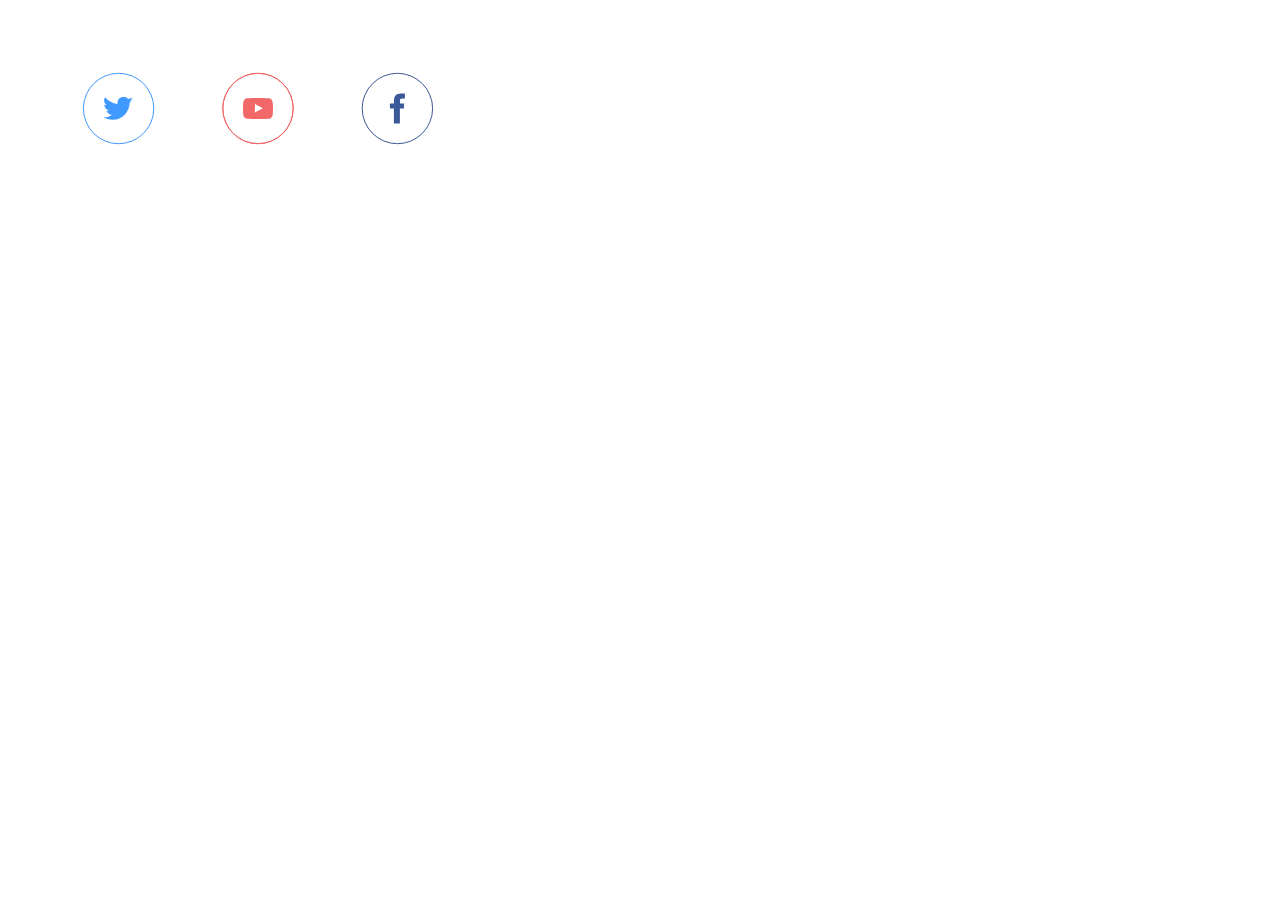
<file: SVGs/index.html>
<!DOCTYPE html>
<html lang="en">
<head>
    <meta charset="UTF-8">
    <meta http-equiv="X-UA-Compatible" content="IE=edge">
    <meta name="viewport" content="width=device-width, initial-scale=1.0">
    <link rel="stylesheet" href="style.css">
    <title>SVG</title>
</head>
<body>
    <main>
        <!-- <svg width="114" height="100" viewBox="0 0 114 100" fill="none" xmlns="http://www.w3.org/2000/svg">
            <path
                d="M71.7575 66.6642L63.9738 92.5674C63.945 92.5916 63.8783 92.6402 63.7431 92.7043C63.4534 92.8415 62.9873 92.9822 62.3014 93.1032C60.9374 93.3439 58.9159 93.472 56.2032 93.472C53.4874 93.472 51.4844 93.3544 50.1596 93.1336C49.4906 93.0221 49.0567 92.8939 48.8056 92.7755C48.756 92.7521 48.7201 92.7324 48.6948 92.7171L32.5832 40.1629C32.4401 39.6959 31.9806 39.4007 31.4963 39.4646C31.0121 39.5285 30.6449 39.9328 30.6278 40.4209L28.8365 91.473C28.8216 91.6396 28.7124 91.9306 28.0715 92.2848C27.4108 92.6499 26.3522 92.9781 24.8239 93.2268C21.6975 93.6489 19.1047 93.856 17.0352 93.856C15.0315 93.856 13.0719 93.7309 11.156 93.4814C9.14823 93.1881 7.76128 92.7925 6.91277 92.3411C6.0673 91.8914 5.99025 91.532 6.00162 91.3275L6.00253 91.3074L8.94653 8.10736C8.94695 8.09558 8.94716 8.08379 8.94716 8.072C8.94716 8.07184 8.94715 8.0716 8.94713 8.07126C8.94653 8.05699 8.93904 7.87978 9.43141 7.58921C9.93744 7.29056 10.7832 6.99725 12.0442 6.74919C14.5484 6.25655 18.3734 6 23.5632 6C26.584 6 30.2978 6.25202 34.7125 6.76141L34.7314 6.76341C36.9157 6.97343 38.5482 7.29382 39.6707 7.70026C40.8308 8.12028 41.2137 8.54659 41.3125 8.80115L55.6449 49.111C55.7892 49.5168 56.177 49.7846 56.6076 49.7758C57.0382 49.767 57.4147 49.4835 57.5423 49.0722L70.0803 8.64363C70.1537 8.44557 70.3985 8.12438 71.1144 7.76643C71.8288 7.4092 72.8791 7.08398 74.3083 6.81471C77.1604 6.27737 81.3109 6 86.7952 6C89.9018 6 93.6154 6.2521 97.9423 6.76115L97.9634 6.76341C100.158 6.97444 101.72 7.27441 102.708 7.63526C103.204 7.81646 103.486 7.98878 103.629 8.11787C103.683 8.16675 103.706 8.19856 103.715 8.21458C103.715 8.22444 103.716 8.23431 103.716 8.24416L107.423 92.1019C107.421 92.1037 107.419 92.1057 107.417 92.1078C107.337 92.1858 107.155 92.313 106.8 92.4588C106.09 92.7498 104.946 93.0141 103.308 93.2241C100.01 93.6469 97.1099 93.856 94.6032 93.856C90.8239 93.856 88.0659 93.642 86.2784 93.2403C85.3776 93.0379 84.8059 92.8051 84.4822 92.5868C84.3268 92.4821 84.2596 92.4013 84.2331 92.3595C84.2124 92.327 84.2112 92.3121 84.2112 92.296C84.2112 92.2786 84.2107 92.2611 84.2098 92.2437L81.5218 40.9157C81.4964 40.4302 81.1254 40.0333 80.6427 39.9752C80.16 39.9171 79.7054 40.2146 79.5655 40.6802L71.7575 66.6642ZM48.6426 92.68C48.6429 92.6799 48.6462 92.6825 48.6514 92.688C48.6449 92.6828 48.6422 92.6801 48.6426 92.68ZM103.72 8.22694C103.72 8.22697 103.718 8.22372 103.717 8.21732C103.72 8.22374 103.721 8.2269 103.72 8.22694ZM34.7889 64.4163L43.8921 94.1101C44.4014 96.0889 46.0122 96.9864 46.6735 97.2981C47.5353 97.7044 48.4929 97.9248 49.3376 98.0656C51.0782 98.3557 53.4125 98.472 56.2032 98.472C59.0059 98.472 61.3728 98.3443 63.1703 98.0271L62.9965 97.0424L63.1703 98.0271C64.0536 97.8713 65.0156 97.6341 65.8835 97.223C66.6495 96.8601 68.1016 96.0019 68.7019 94.201L68.716 94.1585C68.7192 94.149 68.7222 94.1395 68.7251 94.13L77.732 64.1561L79.213 92.4352C79.2681 94.5557 80.5571 95.9708 81.6872 96.7327C82.765 97.4593 84.0382 97.8616 85.1822 98.1187C87.5256 98.6453 90.7333 98.856 94.6032 98.856C97.376 98.856 100.496 98.6256 103.944 98.1835C105.711 97.957 107.374 97.6275 108.697 97.0847C109.356 96.8146 110.187 96.39 110.907 95.6889C111.69 94.9258 112.427 93.7293 112.427 92.168V92.1017C112.427 92.087 112.427 92.0723 112.426 92.0576L108.714 8.07933C108.675 6.43243 107.847 5.19088 106.981 4.4085C106.166 3.67169 105.214 3.22762 104.424 2.93894C102.837 2.35927 100.782 2.0132 98.4849 1.7905C94.0496 1.26988 90.145 1 86.7952 1C81.2119 1 76.6943 1.27721 73.3826 1.90116C71.7391 2.2108 70.1803 2.64328 68.8783 3.29429C67.64 3.91343 66.0389 5.03283 65.3512 7.01956L65.3512 7.01967L65.3352 7.06578C65.3317 7.07599 65.3283 7.08625 65.3251 7.09657L56.3281 36.1074L46.0114 7.09172L46.0055 7.07554L45.9965 7.05151C45.9965 7.05149 45.9965 7.05147 45.9965 7.05144C45.0967 4.6521 42.8805 3.54477 41.3729 2.99894C39.6857 2.38805 37.5894 2.01699 35.2485 1.79007C30.7364 1.27043 26.831 1 23.5632 1C18.2955 1 14.0753 1.2538 11.0791 1.84322C9.61558 2.13112 8.11907 2.5579 6.89014 3.28317L7.3984 4.14438L6.89014 3.28317C5.67732 3.99893 3.98978 5.49302 3.94794 7.97918L1.00704 91.094C1.00693 91.0962 1.00682 91.0985 1.00671 91.1007C0.864794 94.1028 2.95525 95.8994 4.5647 96.7555C6.17956 97.6145 8.24863 98.1103 10.4419 98.4301L10.4422 98.4302L10.4646 98.4334L10.4791 98.4354L10.5015 98.4384L10.5018 98.4384C12.6418 98.7175 14.8201 98.856 17.0352 98.856C19.4117 98.856 22.2494 98.6202 25.5068 98.18L25.5461 98.1747C25.5548 98.1735 25.5636 98.1722 25.5723 98.1708L25.6114 98.1644L25.4514 97.1773L25.6114 98.1644C27.3644 97.8802 29.0869 97.4363 30.4899 96.661C31.9121 95.875 33.6565 94.3417 33.8263 91.7941L33.8294 91.7469C33.8301 91.7365 33.8307 91.726 33.831 91.7155L34.7889 64.4163Z"
                stroke="black" stroke-width="2" stroke-linejoin="round" />
        </svg> -->


    <!-- Kan ha flera svg grupper i samma svg tag -->
        <svg>
        <g class="twitter-icon-group">
            <circle class="twitter-outline" fill="none" stroke="#4099ff" stroke-miterlimit="10" cx="110.6" cy="100.5" r="35.2"/>
            <path fill="#4099ff" d="M125.4 91.8c-1 .5-2.3 1-3.5 1 1-.8 2-2 2-3.4-1 .7-2.6 1.2-4 1.5-1-2-2.6-2-4.4-2-3.3 0-6 2-6 6v1c-5-.6-9.4-3-12.4-6.7-.6 1-1 2-1 3 0 2 1.2 4 2.8 5-1 0-2-.2-2.6-.7 0 3 2 5.4 5 6l-1.8.2h-1c.6 2.2 3 4 5.5 4-2 1.6-4.6 2.6-7.5 2.6h-1c2.4 1.5 5.5 2.5 9 2.5 11 0 17.2-9.3 17.2-17.3 1.2-1 2.2-2 3-3.2z"/>
            <path class="twitter-icon" fill="transparent" stroke="transparent" d="M125.4 91.8c-1 .5-2.3 1-3.5 1 1-.8 2-2 2-3.4-1 .7-2.6 1.2-4 1.5-1-2-2.6-2-4.4-2-3.3 0-6 2-6 6v1c-5-.6-9.4-3-12.4-6.7-.6 1-1 2-1 3 0 2 1.2 4 2.8 5-1 0-2-.2-2.6-.7 0 3 2 5.4 5 6l-1.8.2h-1c.6 2.2 3 4 5.5 4-2 1.6-4.6 2.6-7.5 2.6h-1c2.4 1.5 5.5 2.5 9 2.5 11 0 17.2-9.3 17.2-17.3 1.2-1 2.2-2 3-3.2z"/>
        </g>
        
        <g class="youtube-icon-group">
            <circle class="youtube-outline" fill="transparent" stroke="#F26768" stroke-miterlimit="10" cx="250" cy="100.5" r="35.2"/>
            <circle class="youtube-inner-circle" fill="transparent" stroke="#F26768" stroke-miterlimit="10" cx="250" cy="100.5" r="35.2"/>
            <path class="youtube-icon" fill="#F26768" d="M264.7 94.6s-.3-2-1.2-3c-1-1.2-2.4-1.2-3-1.3-4.2-.3-10.5-.3-10.5-.3s-6.3 0-10.5.3c-.6 0-2 0-3 1.3-1 1-1.2 3-1.2 3s-.3 2.4-.3 4.8v2.2c0 2.4.3 4.8.3 4.8s.3 2 1.2 3c1 1.2 2.6 1.2 3.3 1.3 2.4.2 10.2.3 10.2.3s6.3 0 10.5-.3c.6 0 2 0 3-1.3 1-1 1.2-3 1.2-3s.3-2.4.3-4.8v-2.2c0-2.4-.3-4.8-.3-4.8zm-17.8 9.8V96l8 4.2-8 4.2z"/>
        </g>
       <g class="facebook-icon-group">
        <circle class="facebook-outline" fill="none" stroke="#3b5998" stroke-miterlimit="10" cx="389.4" cy="100.5" r="35.2"/>
        <path  fill="#3b5998" d="M392 95.5v-3c0-1.3.2-2 2.2-2h2.7v-5h-4c-5 0-7 3.3-7 7v3h-4v5h4v15h6v-15h4l.2-5h-5z"/>
        <path class="facebook-detail" fill="#3b5998" d="M389.473 51.471c-.639 0-1.155.517-1.155 1.155v8.854c0 .639.517 1.156 1.155 1.156.639 0 1.155-.518 1.155-1.156v-8.854c0-.638-.517-1.155-1.155-1.155zM369.5 55.503c-.584.26-.846.942-.586 1.526l3.602 8.089c.26.583.941.845 1.525.585.583-.26.845-.942.586-1.525l-3.602-8.089c-.259-.583-.942-.845-1.525-.586zm-16.606 11.808c-.428.475-.39 1.205.085 1.633l6.58 5.924c.475.428 1.205.391 1.633-.085.427-.474.388-1.204-.086-1.632l-6.58-5.926c-.475-.426-1.206-.389-1.632.086zm-10.369 17.541c-.197.607.135 1.26.742 1.457l8.421 2.736c.606.197 1.259-.135 1.456-.742.197-.607-.135-1.258-.742-1.457l-8.421-2.736c-.607-.197-1.258.134-1.456.742zm-2.337 20.242c.066.635.636 1.096 1.271 1.028l8.806-.925c.634-.066 1.095-.635 1.028-1.271-.066-.633-.635-1.094-1.271-1.027l-8.806.926c-.634.066-1.094.634-1.028 1.269zm6.098 19.442c.319.552 1.027.743 1.579.423l7.668-4.428c.553-.318.742-1.023.423-1.579-.318-.552-1.024-.741-1.579-.421l-7.668 4.426c-.552.32-.741 1.025-.423 1.579zm13.48 15.28c.516.375 1.24.262 1.614-.256l5.204-7.163c.375-.515.262-1.237-.257-1.614-.515-.375-1.237-.261-1.613.258l-5.205 7.162c-.374.517-.26 1.238.257 1.613zm18.528 8.479c.624.132 1.239-.267 1.371-.891l1.841-8.662c.133-.621-.265-1.236-.892-1.369-.623-.133-1.236.266-1.369.891l-1.842 8.66c-.132.625.267 1.238.891 1.371zm20.375.209c.624-.135 1.024-.748.891-1.372l-1.842-8.661c-.131-.622-.744-1.021-1.371-.889-.623.133-1.021.746-.889 1.371l1.84 8.66c.134.625.747 1.023 1.371.891zm18.698-8.098c.516-.377.632-1.1.256-1.615l-5.205-7.162c-.373-.516-1.096-.631-1.614-.256-.515.375-.63 1.098-.254 1.615l5.203 7.162c.376.518 1.099.631 1.614.256zm13.789-15.002c.317-.555.129-1.262-.424-1.58l-7.668-4.426c-.551-.318-1.258-.131-1.579.424-.317.551-.129 1.258.425 1.578l7.667 4.427c.554.319 1.26.13 1.579-.423zm6.494-19.314c.064-.635-.395-1.204-1.029-1.27l-8.806-.926c-.632-.066-1.202.393-1.27 1.03-.066.632.394 1.202 1.03 1.269l8.804.926c.637.067 1.205-.393 1.271-1.029zm-1.922-20.285c-.199-.605-.85-.939-1.456-.741l-8.422 2.735c-.604.197-.938.848-.74 1.459.196.604.849.938 1.457.738l8.42-2.734c.607-.198.939-.85.741-1.457zm-10.008-17.75c-.429-.473-1.157-.513-1.631-.084l-6.581 5.924c-.472.426-.513 1.156-.084 1.634.426.472 1.157.513 1.632.083l6.58-5.924c.474-.428.512-1.159.084-1.633zm-16.362-12.144c-.584-.258-1.267.002-1.524.585l-3.603 8.09c-.258.58.002 1.266.588 1.525.581.26 1.266-.002 1.524-.588l3.602-8.086c.26-.583-.002-1.267-.587-1.526z"/>
      </g>
    </svg>
    </main>
</body>
</html>
</file>
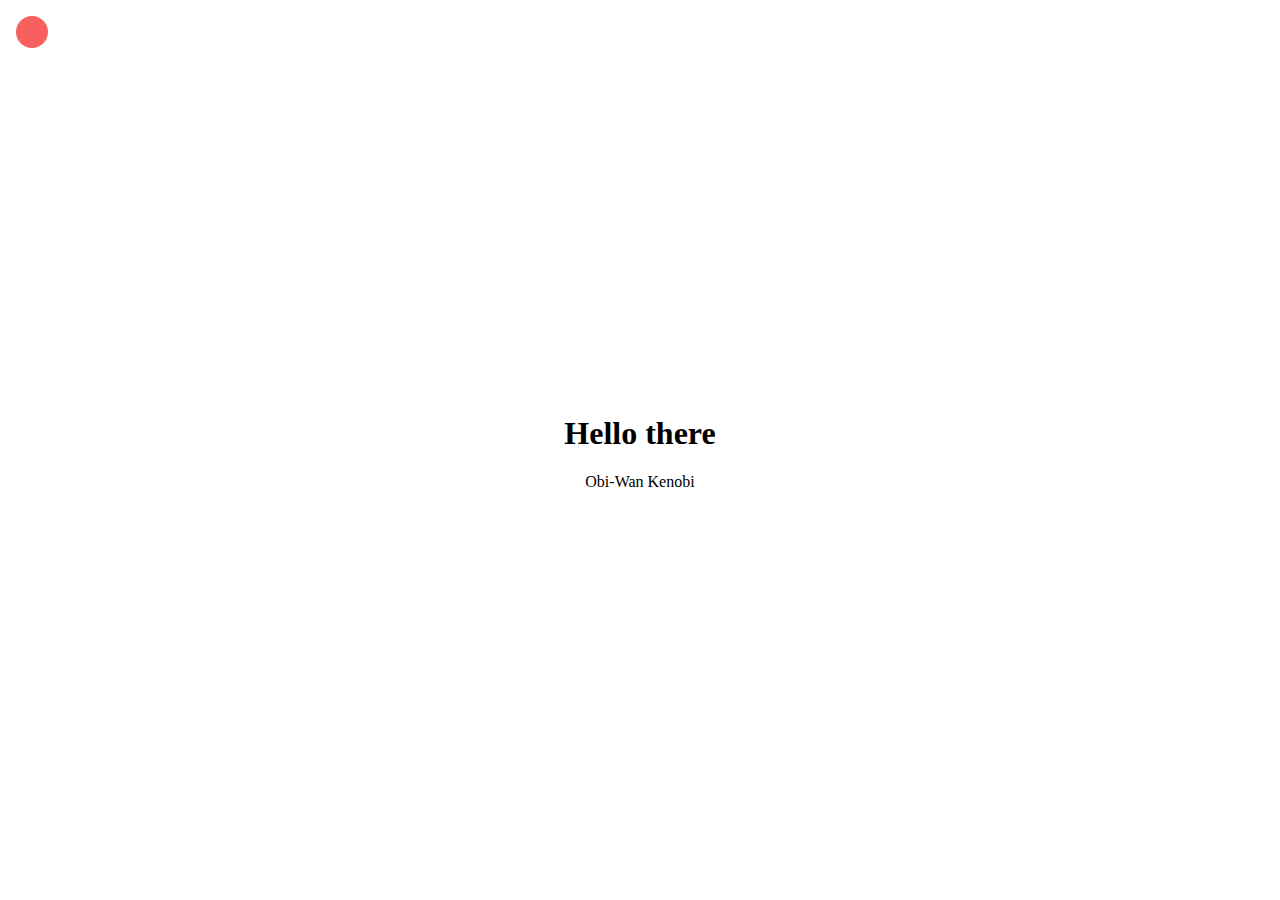
<file: SVGs/menu/index.html>
<!DOCTYPE html>
<html lang="en">
<head>
    <meta charset="UTF-8">
    <meta http-equiv="X-UA-Compatible" content="IE=edge">
    <meta name="viewport" content="width=device-width, initial-scale=1.0">
    <link rel="stylesheet" href="./styles.css" type="text/css">
    <title>Menu</title>
</head>
<body>
    <main>
        <button class="toggle"></button>
        <nav>
            <ul>
                <li>
                    <h2>Home</h2>
                    <h4>Lorem ipsum dolor sit amet</h4>
                </li>
                <li>
                    <h2>What we do</h2>
                    <h4>Lorem ipsum dolor sit amet</h4>
                </li>
                <li>
                    <h2>Who we are</h2>
                    <h4>Lorem ipsum dolor sit amet</h4>
                </li>
                <li>
                    <h2>Contact</h2>
                    <h4>Lorem ipsum dolor sit amet</h4>
                </li>
            </ul>
        </nav>
        <section>
            <article>
                <h1>Hello there</h1>
                <p>Obi-Wan Kenobi</p>
            </article>
        </section>
    </main>
    <script>
        document.querySelector('.toggle')
            .addEventListener('click', (e) => {
                    document.querySelector('nav').classList.toggle('open')
            })
    </script>
</body>
</html>
</file>
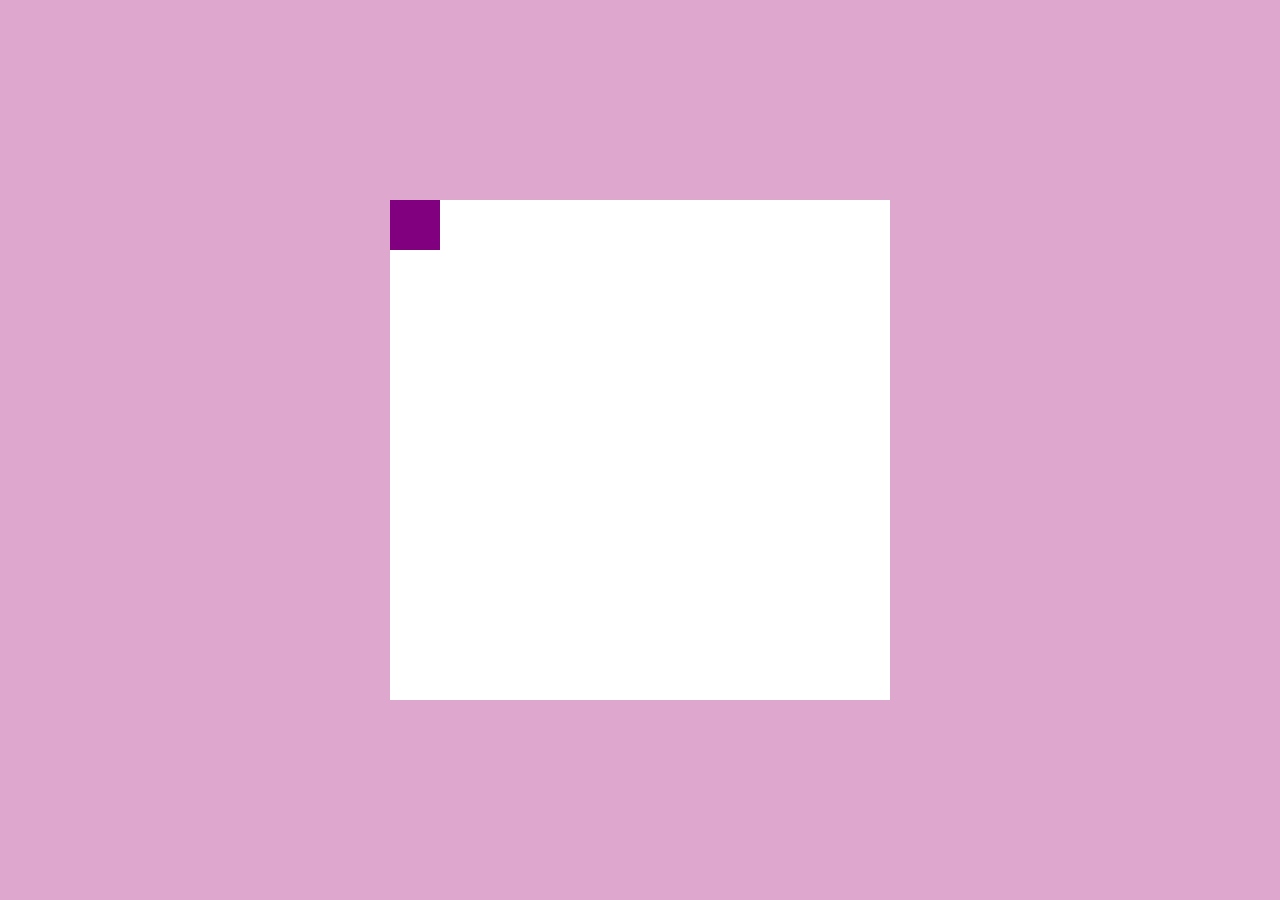
<file: Four-corners/four-corners.html>
<!DOCTYPE html>
<html lang="en">
<head>
    <meta charset="UTF-8">
    <meta http-equiv="X-UA-Compatible" content="IE=edge">
    <meta name="viewport" content="width=device-width, initial-scale=1.0">
    <link rel="stylesheet" href="four-corners-style.css">
    <title>Four corners</title>
</head>
<body>
    <div class="cube--big">
        <div class="cube--small"></div>
    </div>
</body>
</html>
</file>
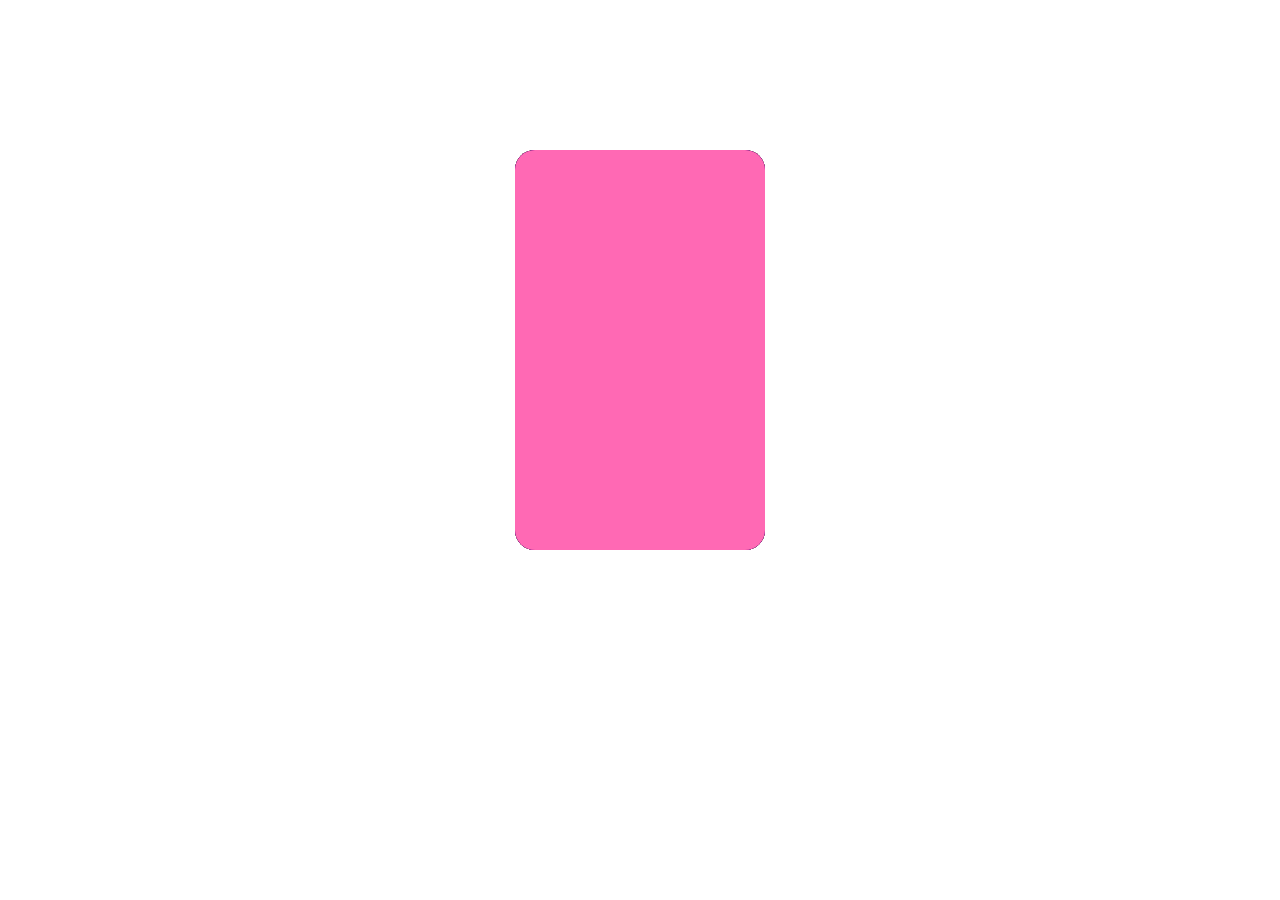
<file: Pride-cards/pride.html>
<!DOCTYPE html>
<html lang="en">
<head>
    <meta charset="UTF-8">
    <meta http-equiv="X-UA-Compatible" content="IE=edge">
    <meta name="viewport" content="width=device-width, initial-scale=1.0">
    <link rel="stylesheet" href="pride-style.css" type="text/css">
    <title>Pride cards</title>
</head>
<body>
    <div class="cards">
        <div class="card--red"></div>
        <div class="card--orange"></div>
        <div class="card--yellow"></div>
        <div class="card--lime"></div>
        <div class="card--green"></div>
        <div class="card--blue"></div>
        <div class="card--indigo"></div>
        <div class="card--purple"></div>
        <div class="card--pink"></div>
    </div>
</body>
</html>
</file>
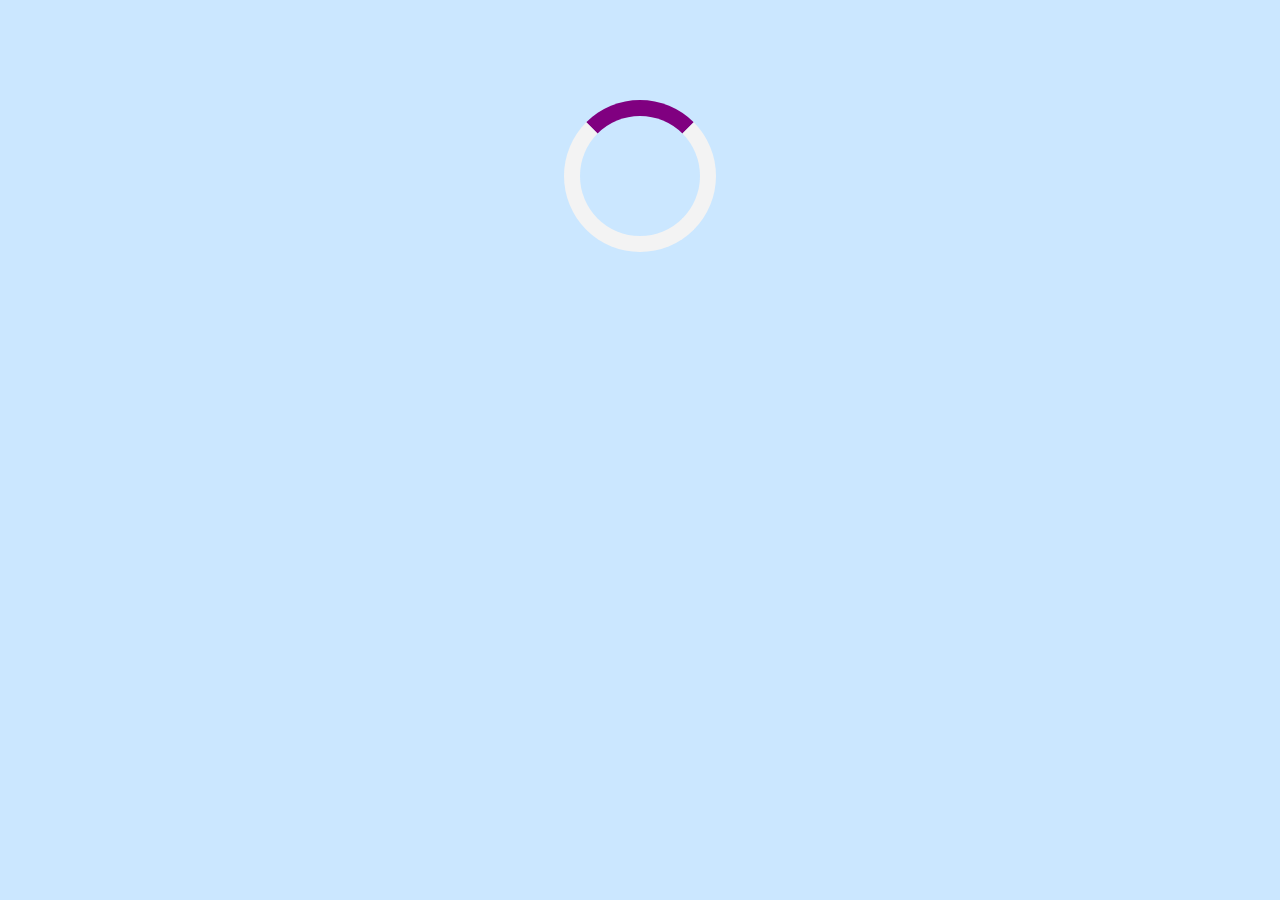
<file: Spinner/spinner.html>
<!DOCTYPE html>
<html lang="en">
<head>
    <meta charset="UTF-8">
    <meta http-equiv="X-UA-Compatible" content="IE=edge">
    <meta name="viewport" content="width=device-width, initial-scale=1.0">
    <link rel="stylesheet" href="spinner-style.css" type="text/css">
    <title>Spinner</title>
</head>
<body>
    <div class="spinner"></div>
</body>
</html>
</file>
<file: SVGs/style.css>
:root {
    --primary-color: #111;
    --primary-text-color: #fff;
    --secondary-text-color: rgb(189, 92, 92);
    --twitter-color: #4099ff;
    --youtube-color: #F26768;
}

/* body {
    margin: 0;
}

main {
    color: var(--secondary-text-color);
    display: flex;
    flex-direction: column;
    justify-content: center;
    height: 100vh;
    align-items: center;
}

svg {
    position: absolute;
    top: 0;
    left: 0;
    bottom: 0;
    right: 0;
    margin: auto;
}

path {
    stroke-dasharray: 603;
    stroke: blueviolet;
    fill: var(--secondary-text-color);
    animation: draw 6s reverse infinite;
}

@keyframes draw {
    0% {
        stroke-dashoffset: 0;
    }
    60% {
        stroke-dashoffset: -603;
    }
    61% {
        stroke-dashoffset: 0;
    }
} */

svg {
    width: 500px;
    height: 200px;

}
.twitter-icon-group:hover,
.youtube-icon-group:hover,
.facebook-icon-group:hover {
    cursor: pointer;
}

/* Twitter icon group */

.twitter-outline,
.twitter-icon {
    transition: all 0.3s;
    transform-origin: 23%;
}

.twitter-icon-group:hover .twitter-outline {
    transform: scale(0);
}

.twitter-icon-group:hover .twitter-icon {
    transform: scale(2);
    opacity: 0;
    stroke: var(--twitter-color);
}

/* Youtube icon group */

.youtube-outline, 
.youtube-inner-circle, 
.youtube-icon {
    transition: all 0.3s;
    transform-origin: 50%;
}

.youtube-icon-group:hover .youtube-outline {
    transform: scale(1.2);
}

.youtube-icon-group:hover .youtube-inner-circle {
    fill: var(--youtube-color);
}

.youtube-icon-group:hover .youtube-icon {
    fill: white;
}

/* Facebook icon group */

.facebook-detail,
.facebook-outline {
    transition: all 0.3s;
    transform-origin: 77%;
}

.facebook-detail {
    opacity: 0;
}

.facebook-icon-group:hover .facebook-outline {
    transform: scale(1.8);
    opacity: 0;
}

.facebook-icon-group:hover .facebook-detail {
    transform: scale(0.8);
    opacity: 1;
}
</file>
<file: SVGs/menu/styles.css>
body {
    margin: 0;
}

.toggle {
    background-color: rgb(248, 95, 95);
    border: none;
    position: absolute;
    z-index: 1;
    height: 2rem;
    width: 2rem;
    border-radius: 50%;
    margin-top: 1rem;
    margin-left: 1rem;
}

nav {
    position: absolute;
    top: 0;
    left: 0;
    background-color: rgb(34, 34, 34);
    color: #fff;
    transition: all 0.3s;
    width: 0;
    transform: translateX(-60);
    height: 100%;
}

nav.open {
    padding: 5rem 1rem;
    width: 30vw;
    height: 100vh;
    transform: translateX(0);
}

section {
    display: flex;
    flex-direction: column;
    justify-content: center;
    align-items: center;
    text-align: center;
    height: 100vh;
}
</file>
<file: Four-corners/four-corners-style.css>
* {
    box-sizing: border-box;
}

body {
    background-color: rgb(222, 167, 206);
}

.cube--big {
    width: 500px;
    height: 500px;
    background-color: #fff;
    margin: 200px auto;
}

.cube--small {
    width: 50px;
    height: 50px;
    background-color: purple;
    animation: movement 15s infinite;
}

@keyframes movement {
    12.5% {
        transform: translateX(450px);
        background-color: purple;
    }
    25% {
        transform: translateX(450px);
        background-color: rgb(82, 82, 215);
    }
    37.5% {
        transform: translateX(450px) translateY(450px);
        background-color: rgb(82, 82, 215);
    }
    50% {
        transform: translateX(450px) translateY(450px);
        background-color: hotpink;
    }
    62.5% {
        transform: translateX(0) translateY(450px);
        background-color: hotpink;
    }
    75% {
        transform: translateX(0) translateY(450px);
        background-color: #Ffadad;
    }
    87.5% {
        transform: translateX(0);
        background-color: #Ffadad;
    }
}
</file>
<file: Pride-cards/pride-style.css>
* {
    box-sizing: border-box;
}

.cards {
    width: 250px;
    height: 400px;
    margin: 150px auto;
}

.cards:hover .card--red {
    transform: rotate(40deg);
}

.cards:hover .card--orange {
    transform: rotate(30deg);
}

.cards:hover .card--yellow {
    transform: rotate(20deg);
}

.cards:hover .card--lime {
    transform: rotate(10deg);
}

.cards:hover .card--blue {
    transform: rotate(-10deg);
}

.cards:hover .card--indigo {
    transform: rotate(-20deg);
}

.cards:hover .card--purple {
    transform: rotate(-30deg);
}

.cards:hover .card--pink {
    transform: rotate(-40deg);
}

.card--red,
.card--orange,
.card--yellow,
.card--lime,
.card--green,
.card--blue,
.card--indigo,
.card--purple,
.card--pink {
    width: 250px;
    height: 400px;
    border-radius: 20px;
    position: absolute;
    transform-origin: center 600px;
    transition: all 0.6s linear;
}

.card--red {
    background-color: red;
}

.card--orange {
    background-color: orange;
}

.card--yellow {
    background-color: yellow;
}

.card--lime {
    background-color: lime;
}

/* Do not rotate */
.card--green {
    background-color: green;
}

.card--blue {
    background-color: blue;
}

.card--indigo {
    background-color: indigo;
}

.card--purple {
    background-color: purple;
}

.card--pink {
    background-color: hotpink;
}
</file>
<file: Spinner/spinner-style.css>
body {
    background-color: rgb(203, 231, 255);
}

.spinner {
    border: 16px solid #f3f3f3;
    border-top: 16px solid purple;
    border-radius: 50%;
    width: 120px;
    height: 120px;
    margin: 100px auto;
    animation: spinning 2s linear infinite;
}

@keyframes spinning {
    0% {
        transform: rotate(0deg);
    }
    100% {
        transform: rotate(360deg);
    }
}
</file>
